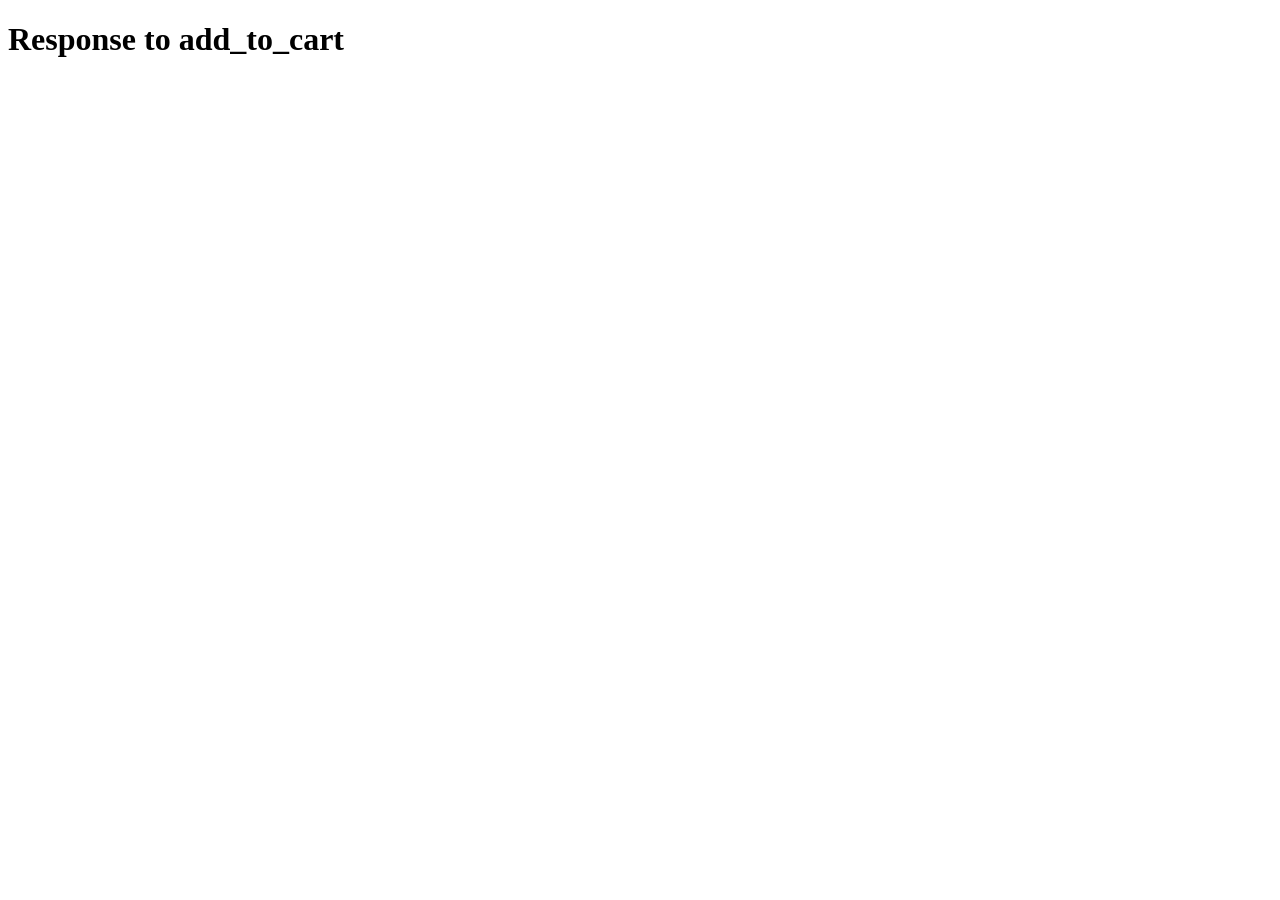
<file: templates/test.html>
<!DOCTYPE html>
<html lang="en">
    <head>
        <meta charset="UTF-8">
        <meta name="viewport" content="width=device-wdith,">
        <title>Test</title>
    </head>
    <body>
        <h1>Response to add_to_cart</h1>
    </body>
    </html>
</file>
